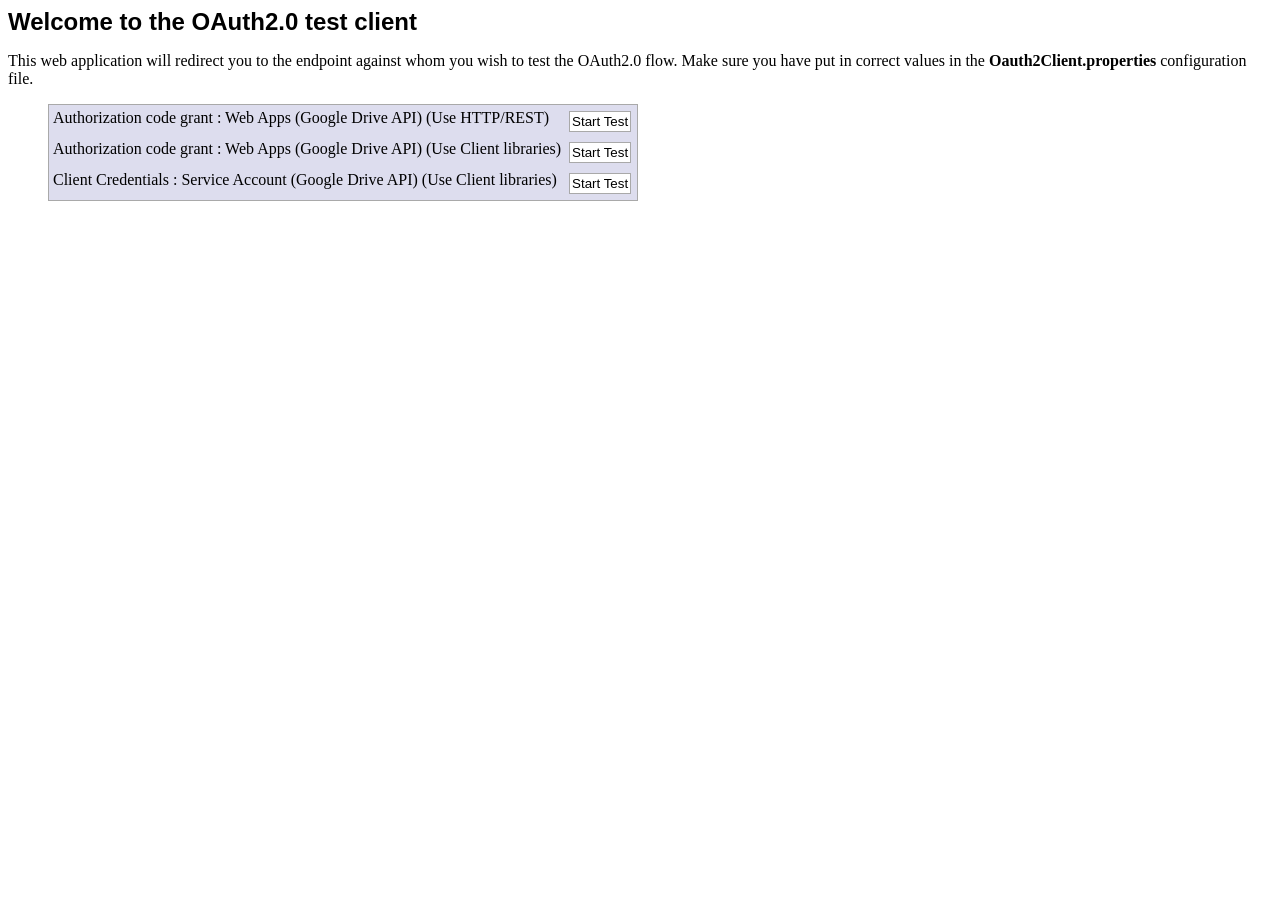
<file: OAuth20/src/main/webapp/index.html>
<html>
<head>
<link rel="stylesheet" href="stylesheets/template.css" type="text/css">
<title>OAuth2.0 Sample</title>
<h1>Welcome to the OAuth2.0 test client</h1>
<script src="callServlet.js">
</script>
</head>
<body>
<p>This web application will redirect you to the endpoint against whom you wish to test the OAuth2.0 flow.
Make sure you have put in correct values in the <strong>Oauth2Client.properties</strong> configuration file.  </p>
<table>

<tr><td>Authorization code grant : Web Apps (Google Drive API) (Use HTTP/REST)</td><td><input type="button" id="webapp_rest" name="webapp_rest" value="Start Test" onclick="callAuthCode_Rest('token')"></td></tr>
<tr><td>Authorization code grant : Web Apps (Google Drive API) (Use Client libraries)</td><td><input type="button" id="webapp_cl" name="webapp_cl" value="Start Test" onclick="callAuthCode_GoogleCL_Web('token')"></td></tr>
<tr><td>Client Credentials : Service Account (Google Drive API) (Use Client libraries)</td><td><input type="button" id="webapp_cl_sa" name="webapp_cl_sa" value="Start Test" onclick="callClientCredencialGoogleCL_SA()"></td></tr>
</table>
</body>
</html>
</file>
<file: OAuth20/src/main/webapp/stylesheets/template.css>
#bannertop {
  width:100%;
  background: #555577;
  text-align: center;
  color: white;
  padding:2px 0px 2px 0px;
  border-bottom: #000000 1px solid;
  border-top: #000000 1px solid;
}
.header {
  color: #FFFFFF;
}
#bannertop A {
  text-decoration: none
}



H1 {
  font-size:18pt;
  font-family:arial, verdana, sans-serif;;
}

table {
  border: #a9a9a9 1px solid;
  background: #DDDDEE;
  position:relative;
  margin-left: 40px;
}

TD, TH {
  border: 0px;
  padding: 2px;
  vertical-align: top
}

input
{
  border: #a9a9a9 1px solid;
  space: 2px;
  background: #FFFFFF;
  margin: 2px;
  padding: 2px;
}

textarea 
{
  border: #a9a9a9 1px solid;
  space: 2px;
  background: #CCCCCC;
  margin: 2px;
  padding: 2px;
}


button
{
  border: #999999 1px solid;
  background: #CCCCCC;
}
</file>
